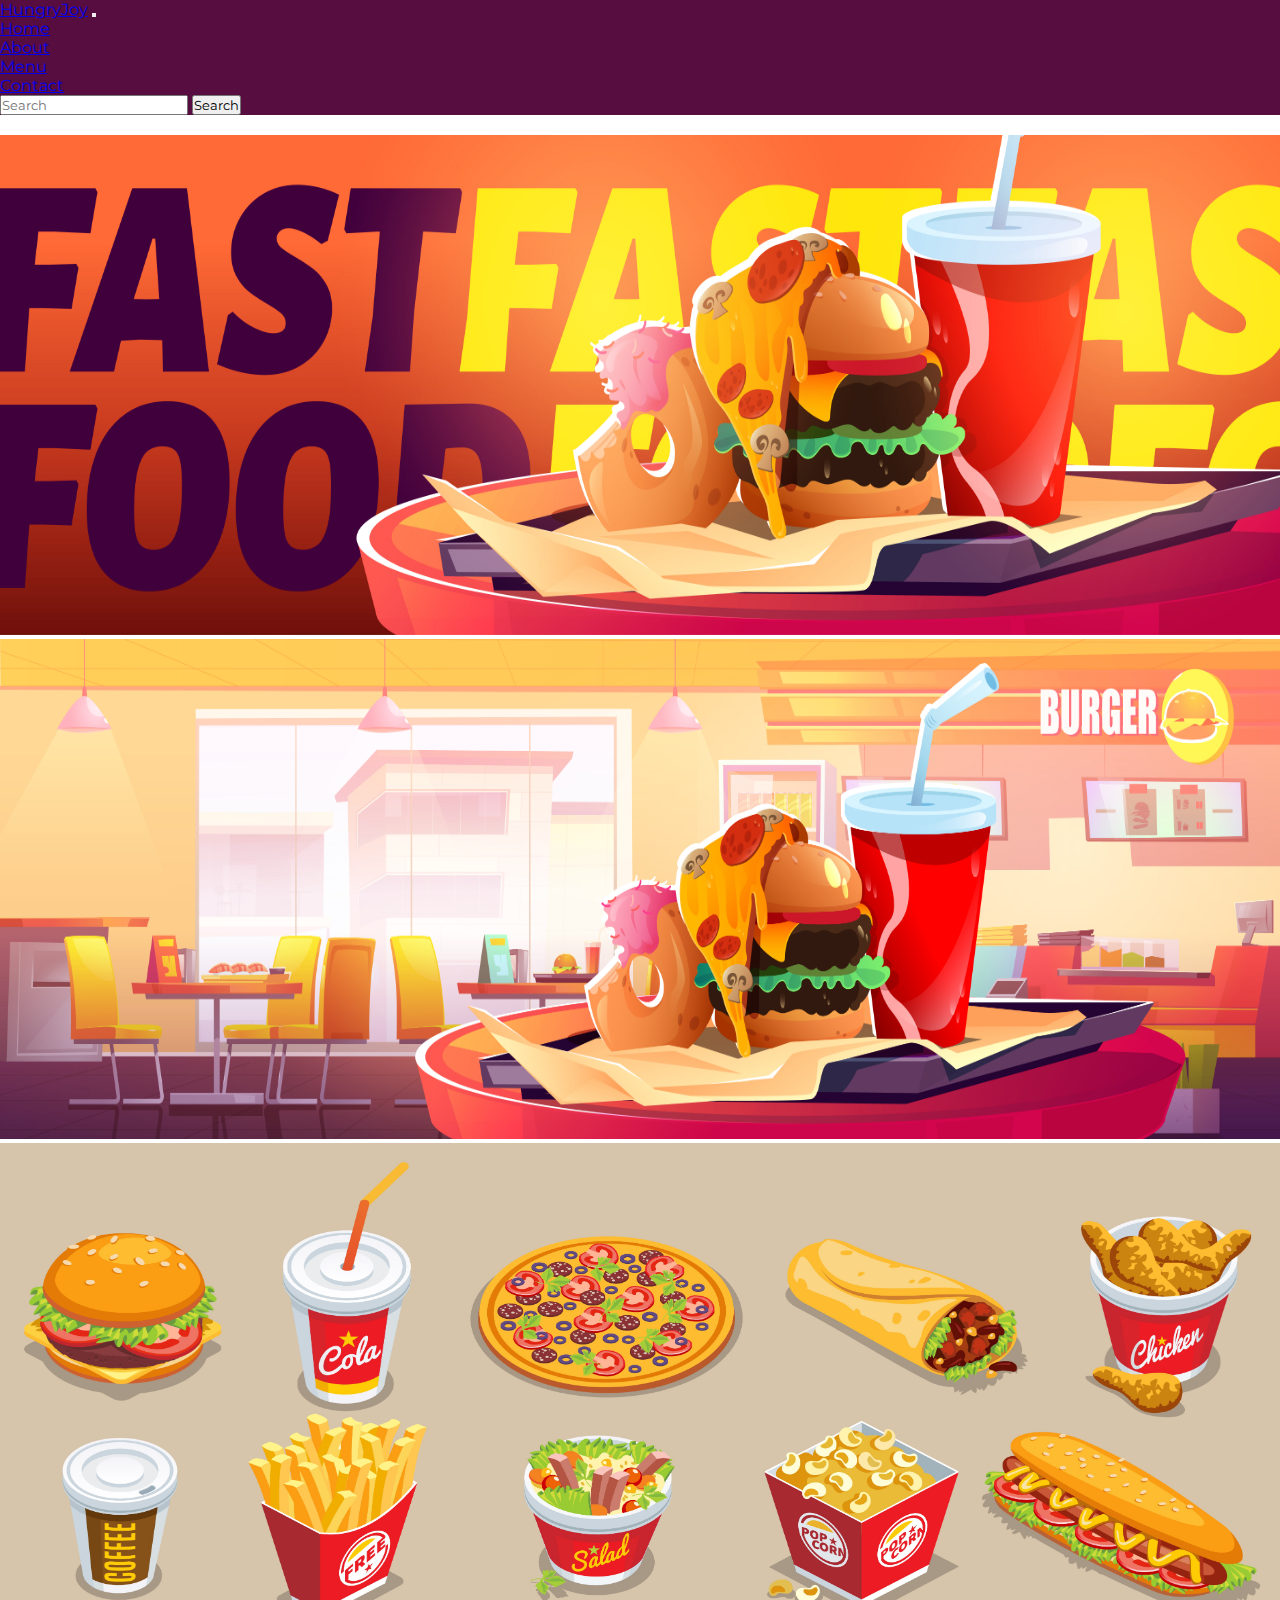
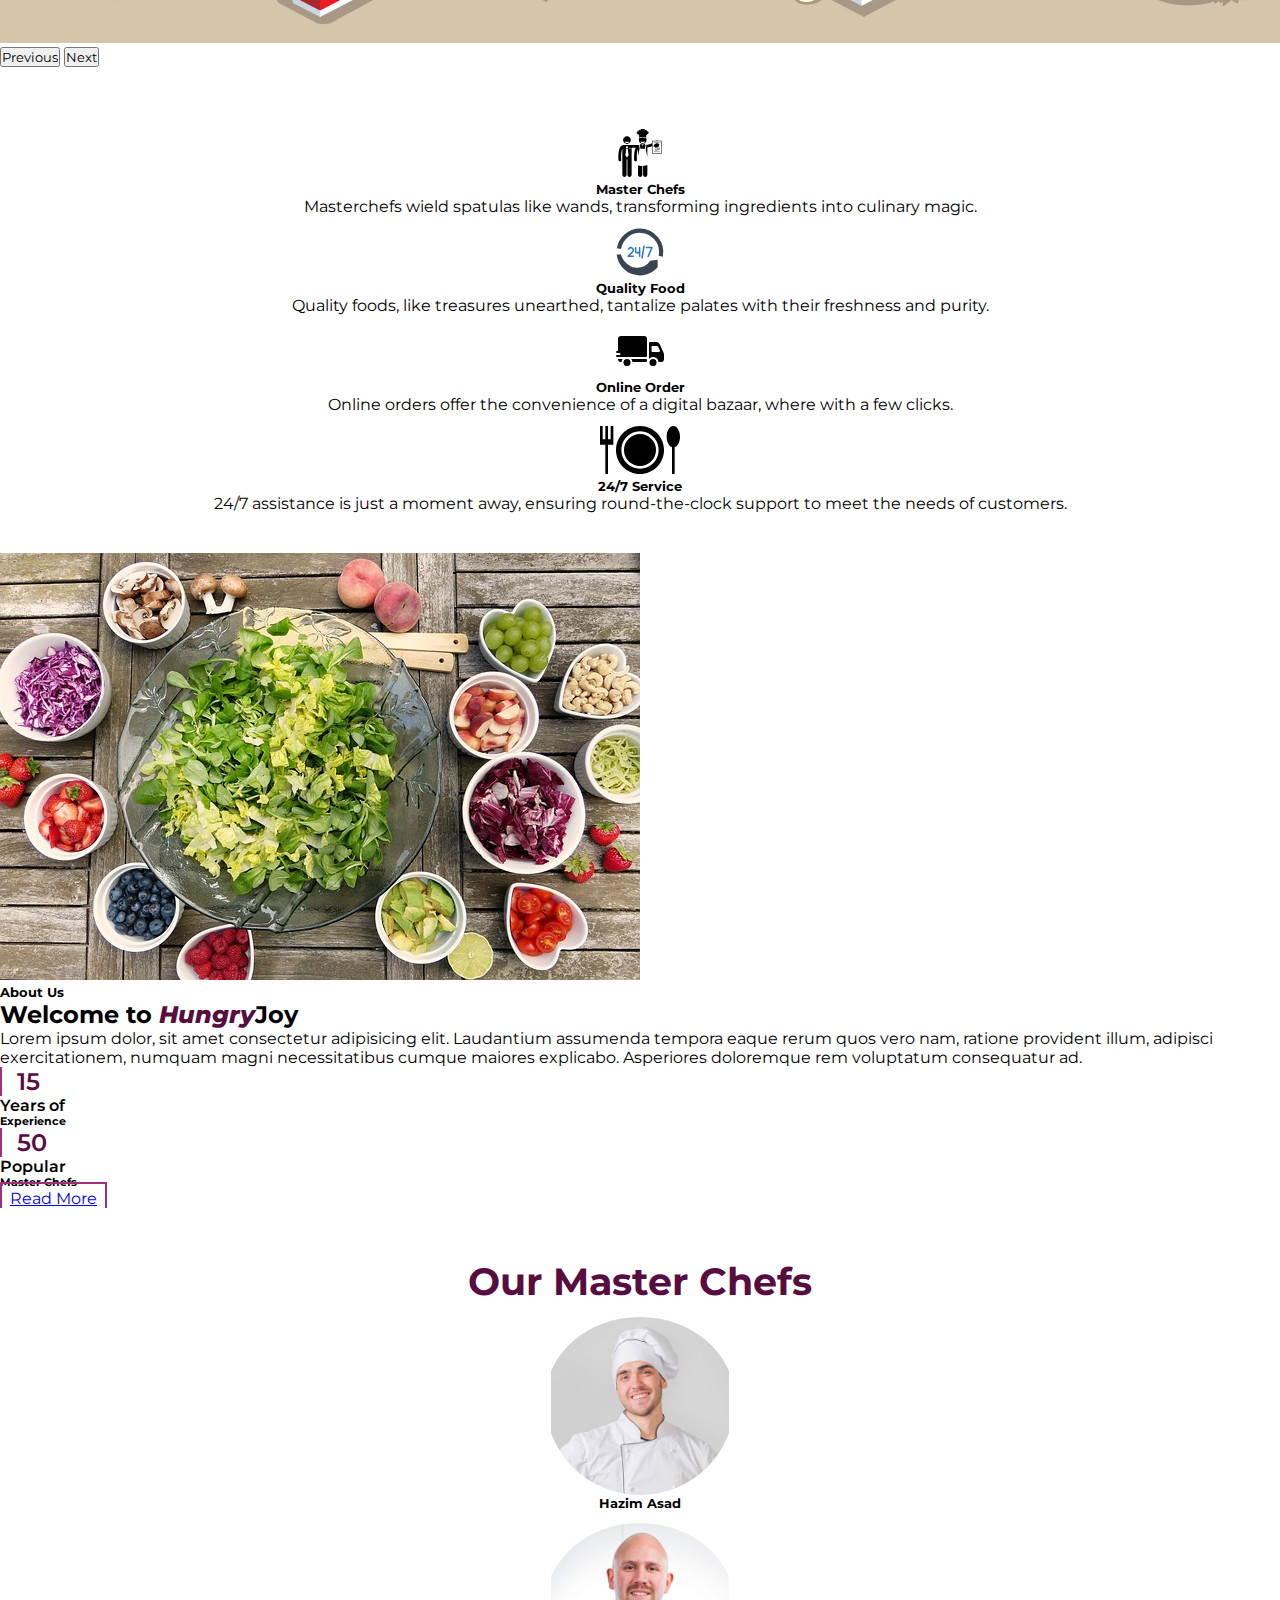
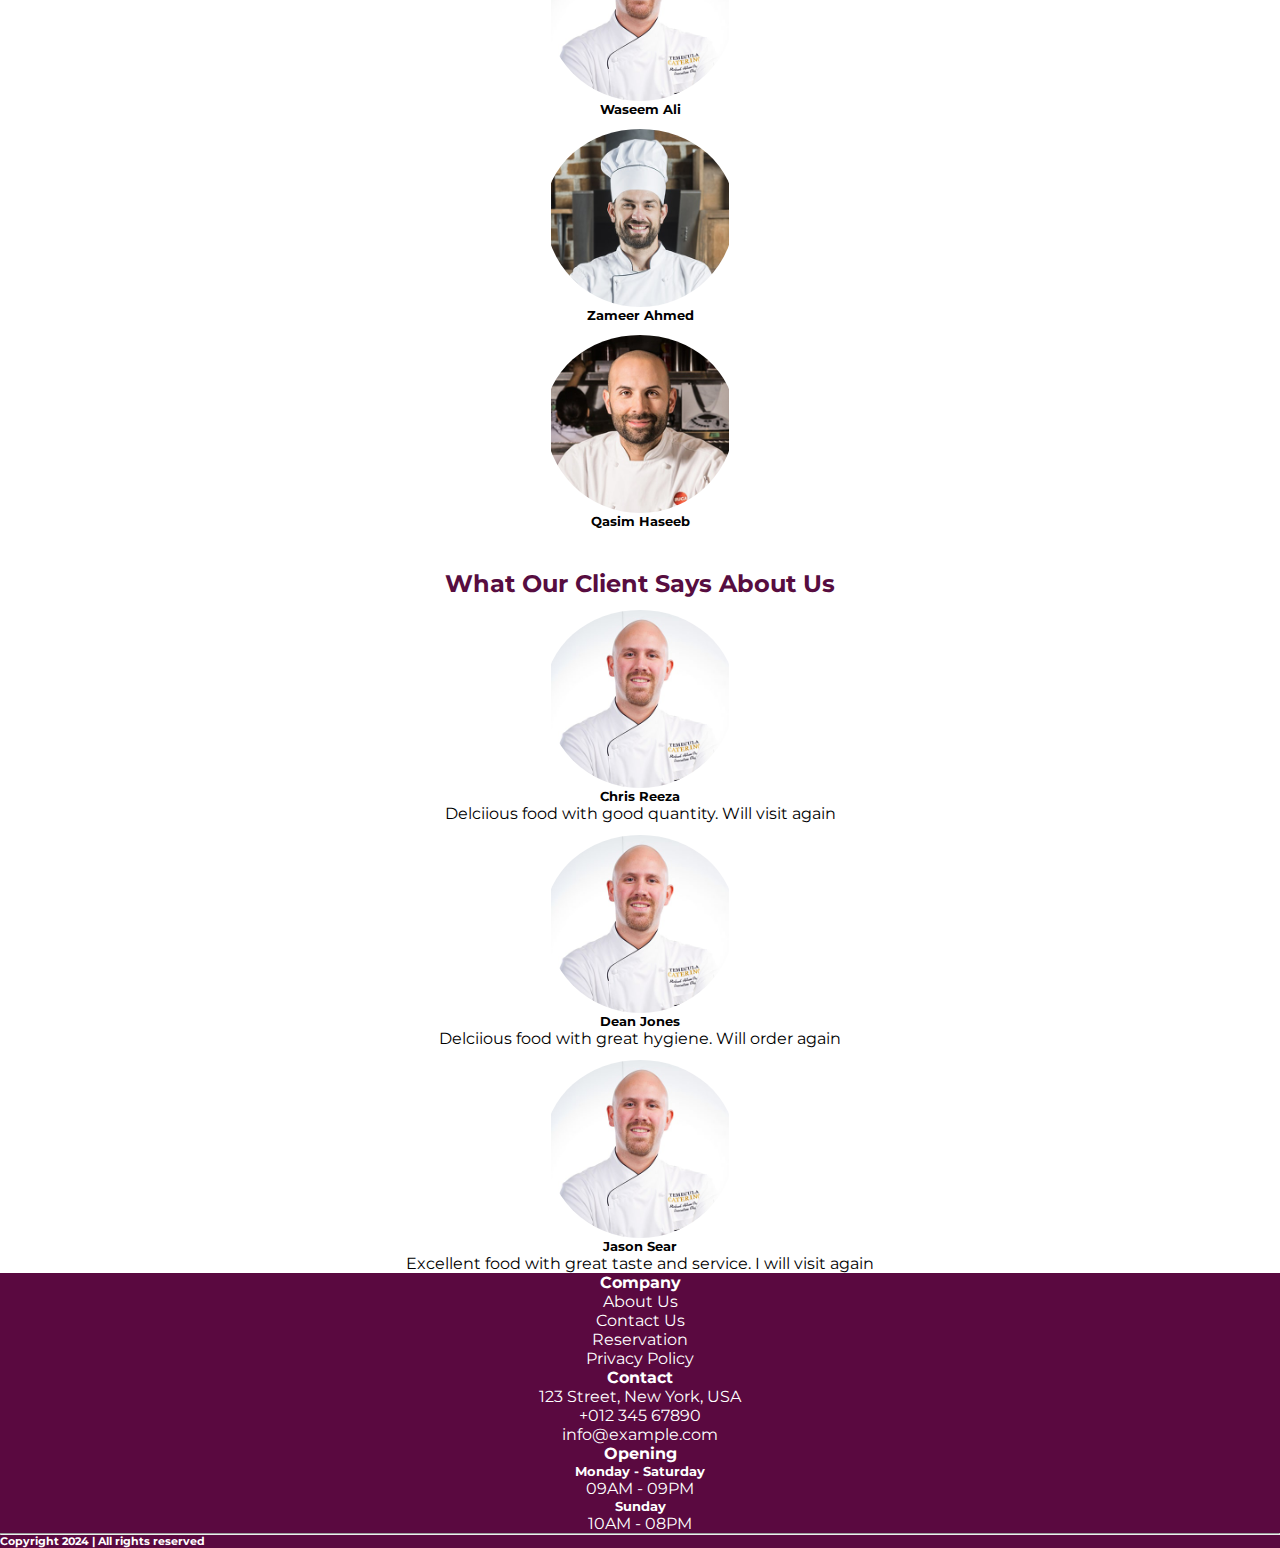
<file: index.html>
<!DOCTYPE html>
<html lang="en">

<head>
  <meta charset="UTF-8" />
  <meta name="viewport" content="width=device-width, initial-scale=1.0" />
  <title>HungryJoy-Heaven for Food Lover</title>
  <link rel="stylesheet" href="style.css">
  <link href="https://cdn.jsdelivr.net/npm/bootstrap@5.1.3/dist/css/bootstrap.min.css" rel="stylesheet"
    integrity="sha384-1BmE4kWBq78iYhFldvKuhfTAU6auU8tT94WrHftjDbrCEXSU1oBoqyl2QvZ6jIW3" crossorigin="anonymous" />
  <script src="https://cdn.jsdelivr.net/npm/@popperjs/core@2.10.2/dist/umd/popper.min.js"
    integrity="sha384-7+zCNj/IqJ95wo16oMtfsKbZ9ccEh31eOz1HGyDuCQ6wgnyJNSYdrPa03rtR1zdB"
    crossorigin="anonymous"></script>
  <script src="https://cdn.jsdelivr.net/npm/bootstrap@5.1.3/dist/js/bootstrap.min.js"
    integrity="sha384-QJHtvGhmr9XOIpI6YVutG+2QOK9T+ZnN4kzFN1RtK3zEFEIsxhlmWl5/YESvpZ13"
    crossorigin="anonymous"></script>
</head>

<body>

  <!-- /* Navbar Start */ -->
  <nav class="navbar navbar-expand-lg nav navbar-dark">
    <div class="container-fluid ">
      <a class="navbar-brand" href="#">HungryJoy</a>
      <button class="navbar-toggler" type="button" data-bs-toggle="collapse" data-bs-target="#navbarSupportedContent"
        aria-controls="navbarSupportedContent" aria-expanded="false" aria-label="Toggle navigation">
        <span class="navbar-toggler-icon"></span>
      </button>
      <div class="collapse navbar-collapse" id="navbarSupportedContent">
        <ul class="navbar-nav me-auto mb-2 mb-lg-0">
          <li class="nav-item">
            <a class="nav-link active" aria-current="page" href="index.html">Home</a>
          </li>
          <li class="nav-item">
            <a class="nav-link" href="about.html">About</a>
          </li>
          <li class="nav-item">
            <a class="nav-link" href="menu.html">Menu</a>
          </li>
          <li class="nav-item">
            <a class="nav-link" href="Contact us.html">Contact</a>
          </li>
          </li>
        </ul>
        <form class="d-flex">
          <input class="form-control " type="search" placeholder="Search" aria-label="Search">
          <button class="btn sub-btn text-light" type="submit">Search</button>
        </form>
      </div>
    </div>
  </nav>

  <!-- /* Navbar end */ -->

  <!-- /* Carousel Start */ -->

  <div id="carouselExampleControls" class="carousel slide" data-bs-ride="carousel">
    <div class="carousel-inner" style="margin-top: 20px;">
      <div class="carousel-item">
        <img src="slider2.jpg" class="d-block img-slider-main" alt="...">
      </div>
      <div class="carousel-item active">
        <img src="slider1.jpg" class="d-block img-slider-main" alt="...">
      </div>
      <div class="carousel-item">
        <img src="slider3.jpg" class="d-block img-slider-main" alt="...">
      </div>
    </div>
    <button class="carousel-control-prev" type="button" data-bs-target="#carouselExampleControls" data-bs-slide="prev">
      <span class="carousel-control-prev-icon" aria-hidden="true"></span>
      <span class="visually-hidden">Previous</span>
    </button>
    <button class="carousel-control-next" type="button" data-bs-target="#carouselExampleControls" data-bs-slide="next">
      <span class="carousel-control-next-icon" aria-hidden="true"></span>
      <span class="visually-hidden">Next</span>
    </button>
  </div>

  <!-- /* Carousel end */ -->

  <!-- /* Cards Start */ -->

  <div class="row-card">
    <div class="row row-cols-1 row-cols-md-2 row-cols-lg-4 g-4 row-card-padding">
      <div class="col">
        <div class="card card-main h-100">
          <img src="card-icon-1.svg" class="card-img-left card-img" alt="...">
          <div class="card-body">
            <h5 class="card-title">Master Chefs</h5>
            <p class="card-text">Masterchefs wield spatulas like wands, transforming ingredients into culinary magic.
            </p>
          </div>
        </div>
      </div>
      <div class="col">
        <div class="card card-main h-100">
          <img src="card-icon-2.svg" class="card-img-left card-img" alt="...">
          <div class="card-body">
            <h5 class="card-title">Quality Food</h5>
            <p class="card-text">Quality foods, like treasures unearthed, tantalize palates with their freshness and
              purity.</p>
          </div>
        </div>
      </div>
      <div class="col">
        <div class="card card-main h-100">
          <img src="card-icon-3.svg" class="card-img-top card-img" alt="...">
          <div class="card-body">
            <h5 class="card-title">Online Order</h5>
            <p class="card-text">Online orders offer the convenience of a digital bazaar, where with a few clicks.</p>
          </div>
        </div>
      </div>
      <div class="col">
        <div class="card card-main h-100">
          <img src="card-icon-4.svg" class="card-img-top card-img" alt="...">
          <div class="card-body">
            <h5 class="card-title">24/7 Service</h5>
            <p class="card-text">24/7 assistance is just a moment away, ensuring round-the-clock support to meet the
              needs of customers.</p>
          </div>
        </div>
      </div>
    </div>
  </div>
  <!-- /* Cards end */ -->

  <!-- /* About section start */ -->
  <div class="container-xxl py-1">
    <div class="container">
      <div class="row g-5">
        <div class="col-lg-6">
          <div class="row g-3">
            <div class="col">
              <img class="img-fluid" src="salad-2756467_640.jpg" style="visibility: visible; ">
            </div>
          </div>
        </div>
        <div class="col-lg-6 about">
          <h5 class="text-center fw-600 mt-1">About Us</h5>
          <h2 class="text-center fw-800 mb-3">Welcome to <span> Hungry</span>Joy</h2>
          <p class="text-center">Lorem ipsum dolor, sit amet consectetur adipisicing elit. Laudantium assumenda tempora
            eaque rerum quos vero nam, ratione provident illum, adipisci exercitationem, numquam magni necessitatibus
            cumque maiores explicabo. Asperiores doloremque rem voluptatum consequatur ad.</p>
          <!-- 2nd column for experience and chefs -->
          <div class="row g-4 mb-4">
            <div class="col-sm-6 sec">
              <div class="d-flex align-items-center border-5">
                <h2 class="flex-shrink-0 display-5 mb-0 col2" data-toggle="counter-up">15</h2>
                <div class="ps-4">
                  <p class="mb-0" style="font-weight: 600;">Years of</p>
                  <h6 class="text-uppercase mb-0">Experience</h6>
                </div>
              </div>
            </div>
            <div class="col-sm-6 sec">
              <div class="d-flex align-items-center border-5">
                <h2 class="flex-shrink-0 display-5 mb-0 col2" data-toggle="counter-up">50</h2>
                <div class="ps-4">
                  <p class="mb-0" style="font-weight: 600;">Popular</p>
                  <h6 class="text-uppercase mb-0">Master Chefs</h6>
                </div>
              </div>
            </div>
          </div>
          <!-- 2nd column for experience and chefs -->
          <a id="btn" class="btn" href="#">Read More</a>
        </div>
      </div>
    </div>
  </div>
  <!-- /* About section end */ -->

  <!-- /*Chefs Cards Start */ -->

  <div class="chef-row-card">
    <h2 class="color-heading fw-700">Our Master Chefs</h2>
    <div class="row row-cols-1 row-cols-md-2 row-cols-lg-4 g-4 row-card-padding">
      <div class="col">
        <div class="card chef-card-main">
          <img src="chef-1.jpg" class="card-img-left chef-card-img" alt="...">
          <div class="card-body">
            <h5 class="card-title">Hazim Asad</h5>
          </div>
        </div>
      </div>
      <div class="col">
        <div class="card chef-card-main">
          <img src="chef-2.jpg" class="card-img-left chef-card-img" alt="...">
          <div class="card-body">
            <h5 class="card-title">Waseem Ali</h5>
          </div>
        </div>
      </div>
      <div class="col">
        <div class="card chef-card-main">
          <img src="chef-3.jpg" class="card-img-top chef-card-img" alt="...">
          <div class="card-body">
            <h5 class="card-title">Zameer Ahmed</h5>
          </div>
        </div>
      </div>
      <div class="col">
        <div class="card chef-card-main">
          <img src="chef-4.jpg" class="card-img-top chef-card-img" alt="...">
          <div class="card-body">
            <h5 class="card-title">Qasim Haseeb</h5>
          </div>
        </div>
      </div>
    </div>
  </div>
  <!-- /*Chefs Cards end */ -->

  <!-- Testiomonials Start -->
  <div class="row m-auto testiomonials">
    <h2 class="center color-heading fw-800">What Our Client Says About Us</h2>
    <div class="col-sm-4 center">
      <div class="card">
        <div class="card-body">
          <img src="chef-2.jpg" class="card-img-left chef-card-img" alt="...">
          <h5 class="card-title pt-2">Chris Reeza</h5>
          <p class="card-text">Delciious food with good quantity. Will visit again</p>
        </div>
      </div>
    </div>
    <div class="col-sm-4 center">
      <div class="card">
        <div class="card-body">
          <img src="chef-2.jpg" class="card-img-left chef-card-img" alt="...">
          <h5 class="card-title pt-2">Dean Jones</h5>
          <p class="card-text">Delciious food with great hygiene. Will order again</p>
        </div>
      </div>
    </div>
    <div class="col-sm-4 center">
      <div class="card">
        <div class="card-body">
          <img src="chef-2.jpg" class="card-img-left chef-card-img" alt="...">
          <h5 class="card-title pt-2">Jason Sear</h5>
          <p class="card-text">Excellent food with great taste and service. I will visit again</p>
        </div>
      </div>
    </div>
  </div>
  <!-- Testiomonials end -->

  <!-- /* Footer Start */ -->
  <div class="container-fluid color text-center m-auto footer pt-1 mt-3">
    <div class="container py-5 ">
      <div class="row g-4 ">
        <div class="col-lg-4 col-md-6 center">
          <h4 class="section-title ff-secondary text-center fw-normal mb-4">Company</h4>
          <div class="quick-links">
            <a class="btns" href="#">About Us</a>
            <a class="btns" href="#">Contact Us</a>
            <a class="btns" href="#">Reservation</a>
            <a class="btns" href="#">Privacy Policy</a>
          </div>
        </div>
        <div class="col-lg-4 col-md-6 center">
          <h4 class="section-title ff-secondary text-center fw-normal mb-4">Contact</h4>
          <p class="mb-2"><i class="fa fa-map-marker-alt me-3"></i>123 Street, New York, USA</p>
          <p class="mb-2"><i class="fa fa-phone-alt me-3"></i>+012 345 67890</p>
          <p class="mb-2"><i class="fa fa-envelope me-3"></i>info@example.com</p>
        </div>
        <div class="col-lg-3 col-md-6 center">
          <h4 class="section-title ff-secondary text-center fw-normal">Opening</h4>
          <h5 class="text-light fw-normal">Monday - Saturday</h5>
          <p>09AM - 09PM</p>
          <h5 class="text-light fw-normal">Sunday</h5>
          <p>10AM - 08PM</p>
        </div>
      </div>
    </div>
    <hr>
    <h6 class="text-center fw-600 pb-2 pt-2">Copyright 2024 | All rights reserved</h6>
  </div>
  <!-- /* Footer end */ -->


</body>

</html>
</file>
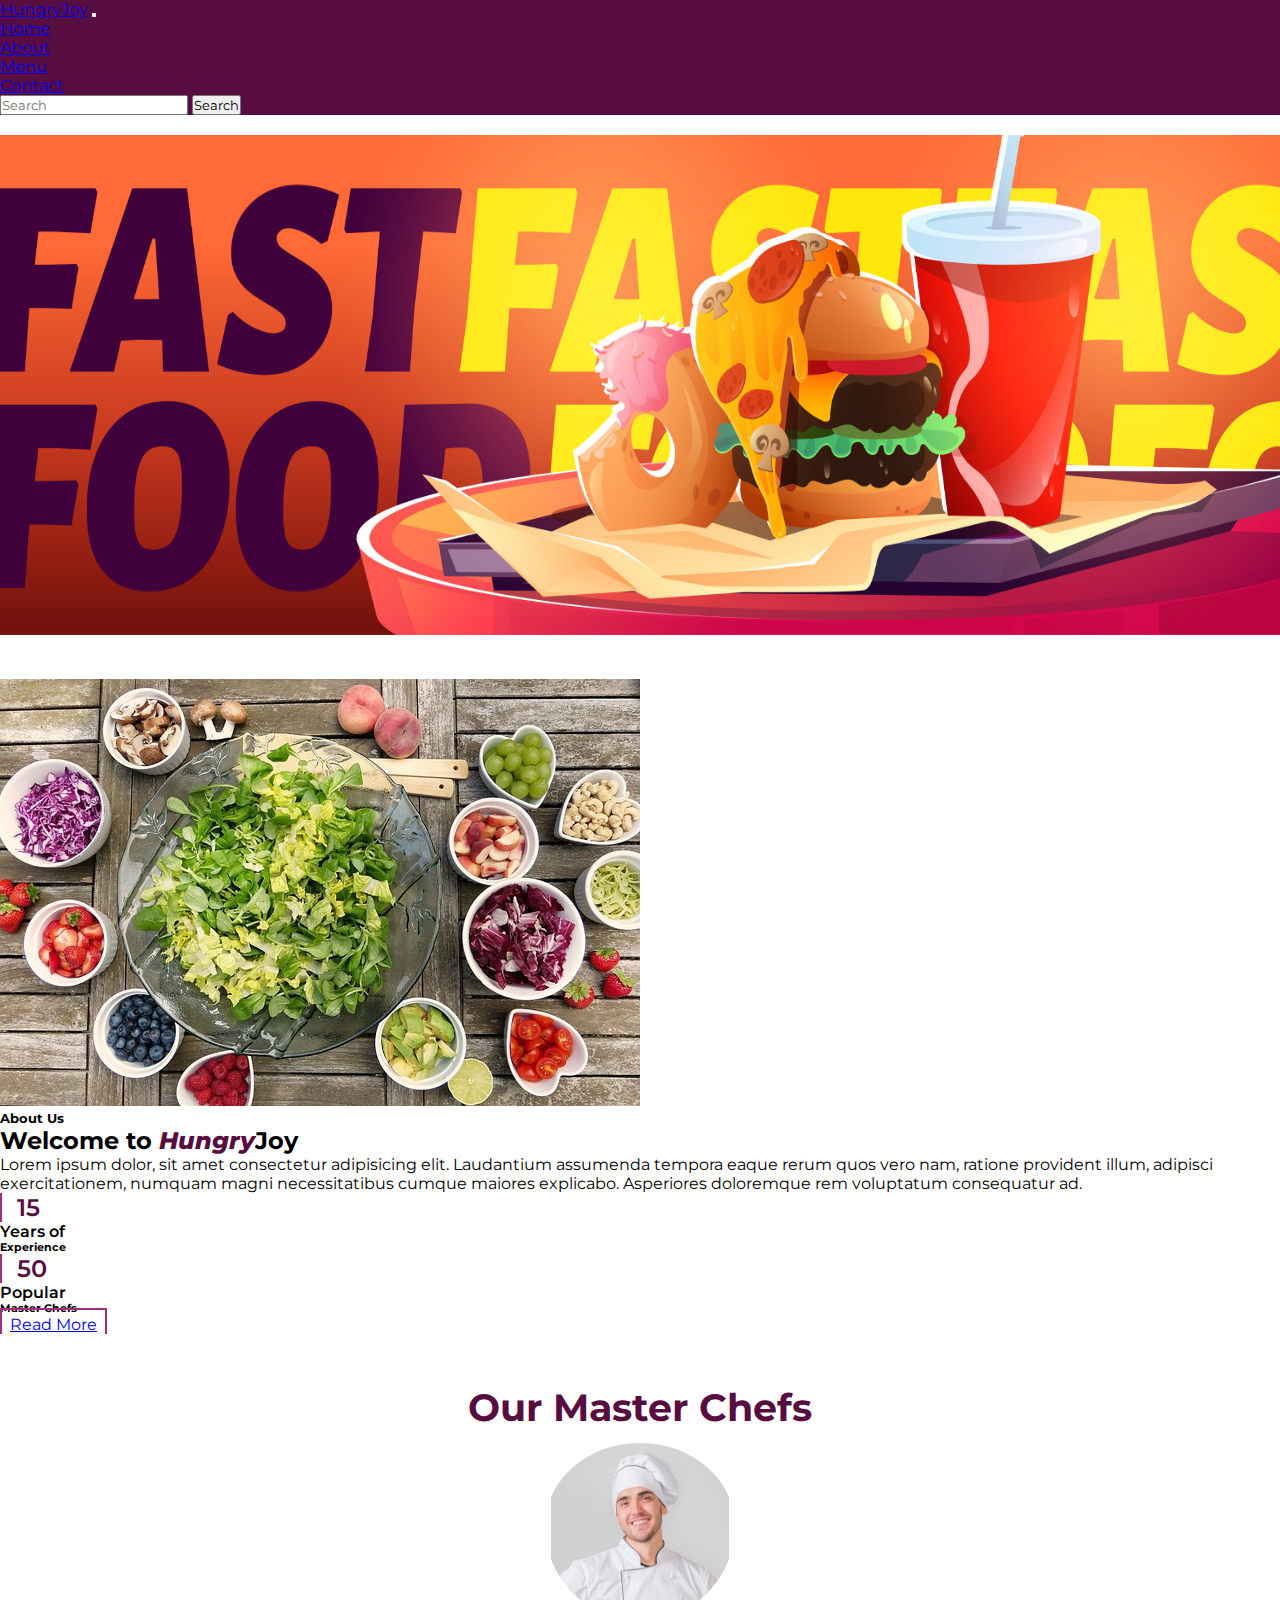
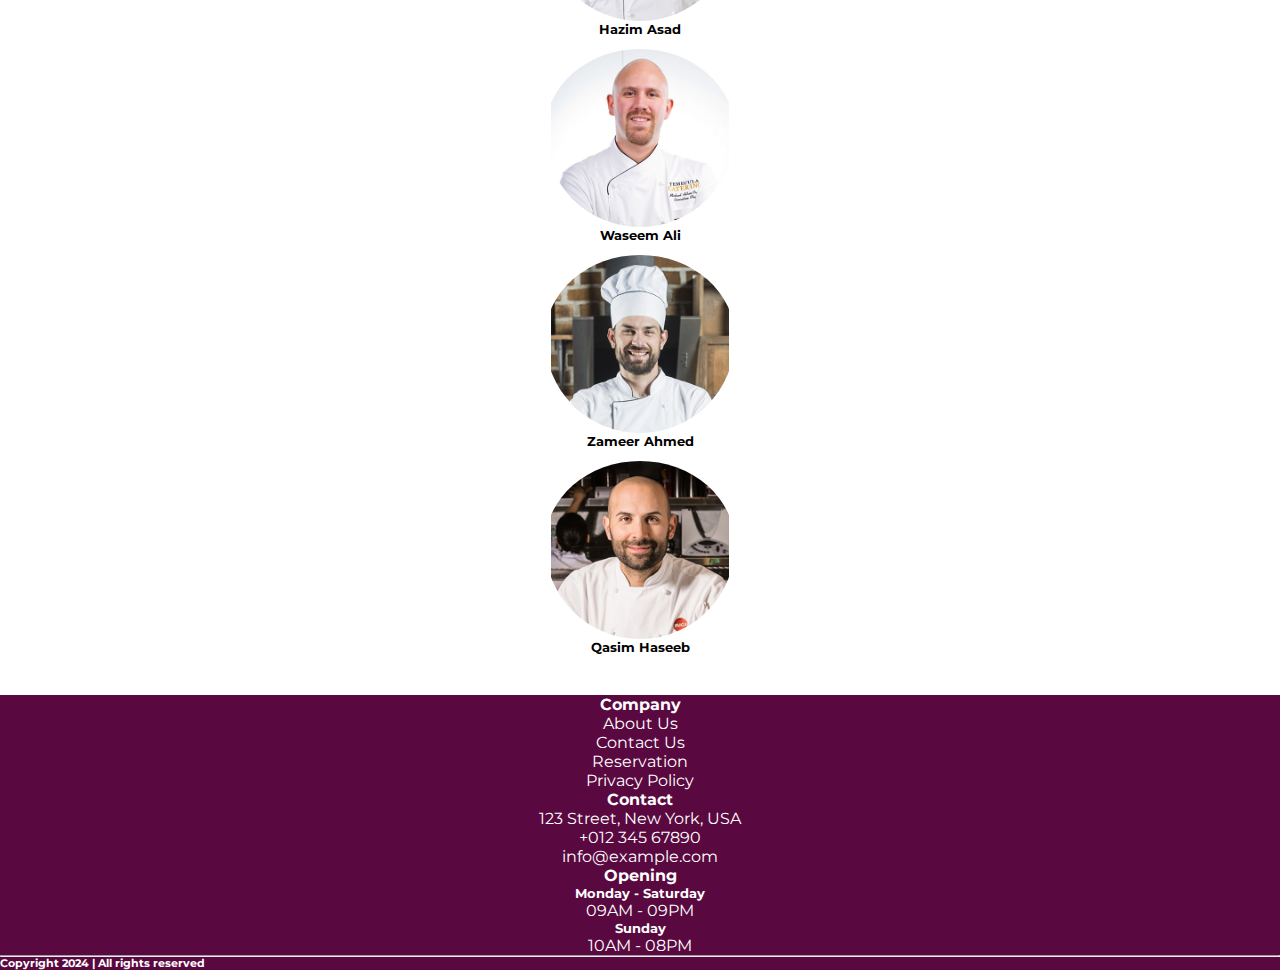
<file: about.html>
<!DOCTYPE html>
<html lang="en">

<head>
  <meta charset="UTF-8" />
  <meta name="viewport" content="width=device-width, initial-scale=1.0" />
  <title>HungryJoy-Heaven for Food Lover</title>
  <link rel="stylesheet" href="style.css">
  <link href="https://cdn.jsdelivr.net/npm/bootstrap@5.1.3/dist/css/bootstrap.min.css" rel="stylesheet"
    integrity="sha384-1BmE4kWBq78iYhFldvKuhfTAU6auU8tT94WrHftjDbrCEXSU1oBoqyl2QvZ6jIW3" crossorigin="anonymous" />
  <script src="https://cdn.jsdelivr.net/npm/@popperjs/core@2.10.2/dist/umd/popper.min.js"
    integrity="sha384-7+zCNj/IqJ95wo16oMtfsKbZ9ccEh31eOz1HGyDuCQ6wgnyJNSYdrPa03rtR1zdB"
    crossorigin="anonymous"></script>
  <script src="https://cdn.jsdelivr.net/npm/bootstrap@5.1.3/dist/js/bootstrap.min.js"
    integrity="sha384-QJHtvGhmr9XOIpI6YVutG+2QOK9T+ZnN4kzFN1RtK3zEFEIsxhlmWl5/YESvpZ13"
    crossorigin="anonymous"></script>
</head>

<body>



  <!-- /* Navbar Start */ -->
  <nav class="navbar navbar-expand-lg nav navbar-dark">
    <div class="container-fluid ">
      <a class="navbar-brand" href="#">HungryJoy</a>
      <button class="navbar-toggler" type="button" data-bs-toggle="collapse" data-bs-target="#navbarSupportedContent"
        aria-controls="navbarSupportedContent" aria-expanded="false" aria-label="Toggle navigation">
        <span class="navbar-toggler-icon"></span>
      </button>
      <div class="collapse navbar-collapse" id="navbarSupportedContent">
        <ul class="navbar-nav me-auto mb-2 mb-lg-0">
          <li class="nav-item">
            <a class="nav-link" aria-current="page" href="index.html">Home</a>
          </li>
          <li class="nav-item">
            <a class="nav-link active" href="about.html">About</a>
          </li>
          <li class="nav-item">
            <a class="nav-link" href="menu.html">Menu</a>
          </li>
          <li class="nav-item">
            <a class="nav-link " href="Contact us.html">Contact</a>
          </li>
          </li>
        </ul>
        <form class="d-flex">
          <input class="form-control " type="search" placeholder="Search" aria-label="Search">
          <button class="btn sub-btn text-light" type="submit">Search</button>
        </form>
      </div>
    </div>
  </nav>

  <!-- /* Navbar end */ -->

  <!-- /* Carousel Start */ -->

  <div id="carouselExampleControls" class="carousel slide" data-bs-ride="carousel">
    <div class="carousel-inner" style="margin-top: 20px;">
      <div class="carousel-item active">
        <img src="slider2.jpg" class="d-block img-slider-main" alt="...">
      </div>
    </div>
  </div>

  <!-- /* Carousel end */ -->

  <!-- /* About section start */ -->
  <div class="container-xxl py-1 mt-chef">
    <div class="container">
      <div class="row g-5">
        <div class="col-lg-6">
          <div class="row g-3">
            <div class="col">
              <img class="img-fluid" src="salad-2756467_640.jpg" style="visibility: visible; ">
            </div>
          </div>
        </div>
        <div class="col-lg-6 about">
          <h5 class="text-center fw-600 mt-1">About Us</h5>
          <h2 class="text-center fw-800 mb-3">Welcome to <span> Hungry</span>Joy</h2>
          <p class="text-center">Lorem ipsum dolor, sit amet consectetur adipisicing elit. Laudantium assumenda tempora
            eaque rerum quos vero nam, ratione provident illum, adipisci exercitationem, numquam magni necessitatibus
            cumque maiores explicabo. Asperiores doloremque rem voluptatum consequatur ad.</p>
          <!-- 2nd column for experience and chefs -->
          <div class="row g-4 mb-4">
            <div class="col-sm-6 sec">
              <div class="d-flex align-items-center border-5">
                <h2 class="flex-shrink-0 display-5 mb-0 col2" data-toggle="counter-up">15</h2>
                <div class="ps-4">
                  <p class="mb-0" style="font-weight: 600;">Years of</p>
                  <h6 class="text-uppercase mb-0">Experience</h6>
                </div>
              </div>
            </div>
            <div class="col-sm-6 sec">
              <div class="d-flex align-items-center border-5">
                <h2 class="flex-shrink-0 display-5 mb-0 col2" data-toggle="counter-up">50</h2>
                <div class="ps-4">
                  <p class="mb-0" style="font-weight: 600;">Popular</p>
                  <h6 class="text-uppercase mb-0">Master Chefs</h6>
                </div>
              </div>
            </div>
          </div>
          <!-- 2nd column for experience and chefs -->
          <a id="btn" class="btn" href="#">Read More</a>
        </div>
      </div>
    </div>
  </div>
  <!-- /* About section end */ -->

  <!-- /*Chefs Cards Start */ -->

  <div class="chef-row-card">
    <h2 class="color-heading fw-700">Our Master Chefs</h2>
    <div class="row row-cols-1 row-cols-md-2 row-cols-lg-4 g-4 row-card-padding">
      <div class="col">
        <div class="card chef-card-main">
          <img src="chef-1.jpg" class="card-img-left chef-card-img" alt="...">
          <div class="card-body">
            <h5 class="card-title">Hazim Asad</h5>
          </div>
        </div>
      </div>
      <div class="col">
        <div class="card chef-card-main">
          <img src="chef-2.jpg" class="card-img-left chef-card-img" alt="...">
          <div class="card-body">
            <h5 class="card-title">Waseem Ali</h5>
          </div>
        </div>
      </div>
      <div class="col">
        <div class="card chef-card-main">
          <img src="chef-3.jpg" class="card-img-top chef-card-img" alt="...">
          <div class="card-body">
            <h5 class="card-title">Zameer Ahmed</h5>
          </div>
        </div>
      </div>
      <div class="col">
        <div class="card chef-card-main">
          <img src="chef-4.jpg" class="card-img-top chef-card-img" alt="...">
          <div class="card-body">
            <h5 class="card-title">Qasim Haseeb</h5>
          </div>
        </div>
      </div>
    </div>
  </div>
  <!-- /*Chefs Cards end */ -->

  <!-- /* Footer Start */ -->
  <div class="container-fluid color text-center m-auto footer pt-1 mt-3">
    <div class="container py-5 ">
      <div class="row g-4 ">
        <div class="col-lg-4 col-md-6 center">
          <h4 class="section-title ff-secondary text-center fw-normal mb-4">Company</h4>
          <div class="quick-links">
            <a class="btns" href="#">About Us</a>
            <a class="btns" href="#">Contact Us</a>
            <a class="btns" href="#">Reservation</a>
            <a class="btns" href="#">Privacy Policy</a>
          </div>
        </div>
        <div class="col-lg-4 col-md-6 center">
          <h4 class="section-title ff-secondary text-center fw-normal mb-4">Contact</h4>
          <p class="mb-2"><i class="fa fa-map-marker-alt me-3"></i>123 Street, New York, USA</p>
          <p class="mb-2"><i class="fa fa-phone-alt me-3"></i>+012 345 67890</p>
          <p class="mb-2"><i class="fa fa-envelope me-3"></i>info@example.com</p>
        </div>
        <div class="col-lg-3 col-md-6 center">
          <h4 class="section-title ff-secondary text-center fw-normal">Opening</h4>
          <h5 class="text-light fw-normal">Monday - Saturday</h5>
          <p>09AM - 09PM</p>
          <h5 class="text-light fw-normal">Sunday</h5>
          <p>10AM - 08PM</p>
        </div>
      </div>
    </div>
    <hr>
    <h6 class="text-center fw-600 pb-2 pt-2">Copyright 2024 | All rights reserved</h6>
  </div>
  <!-- /* Footer end */ -->


</body>

</html>
</file>
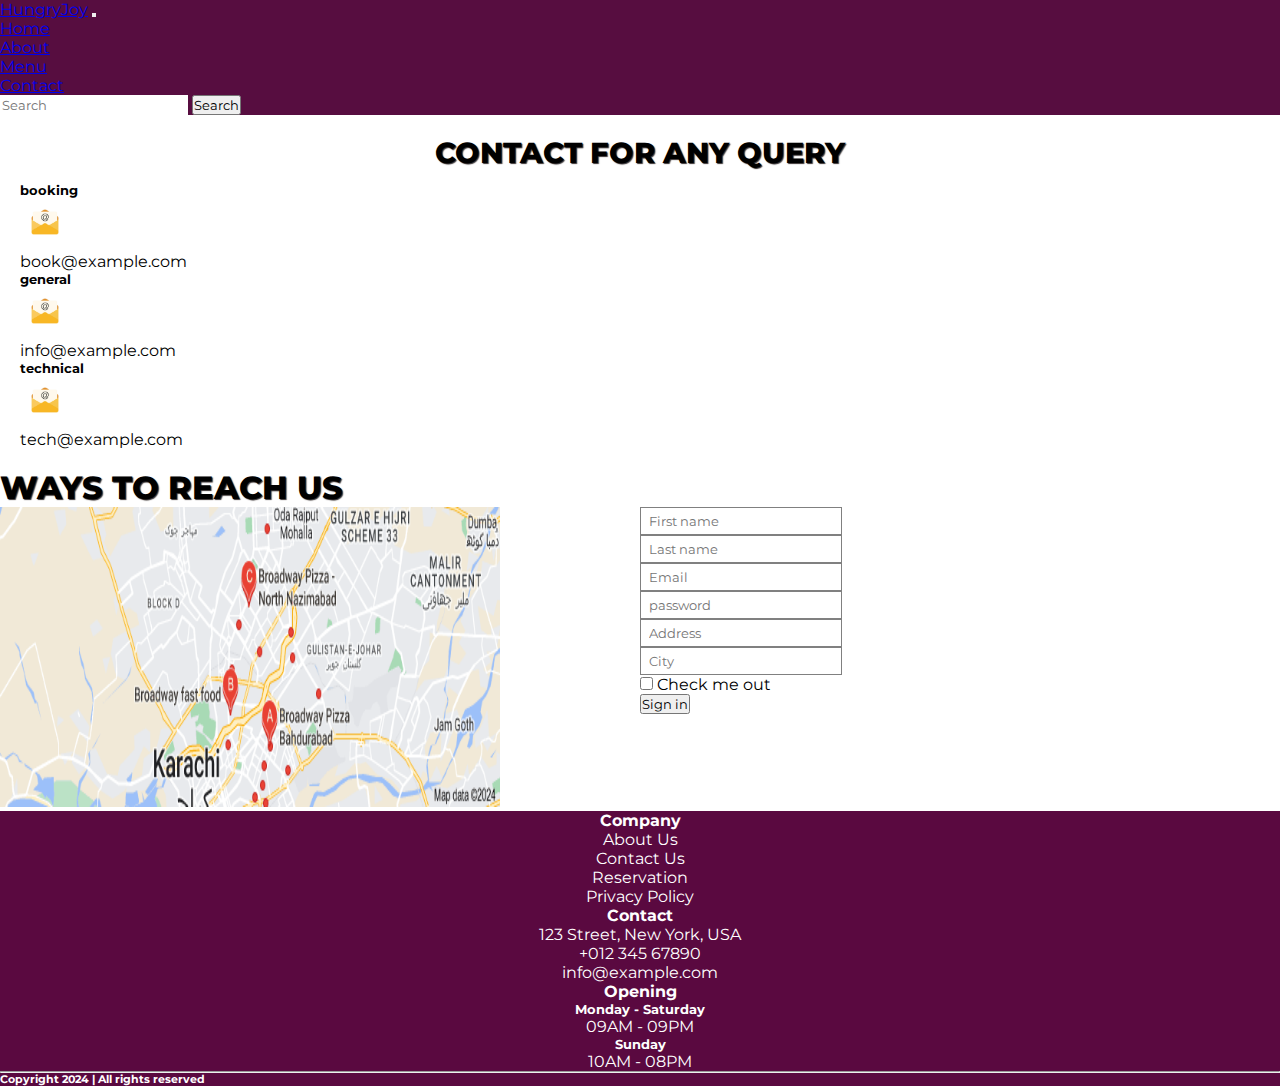
<file: Contact us.html>
<!DOCTYPE html>
<html lang="en">

<head>
  <meta charset="UTF-8">
  <meta name="viewport" content="width=device-width, initial-scale=1.0">
  <title>Contact Us</title>
  <link href="https://cdn.jsdelivr.net/npm/bootstrap@5.0.2/dist/css/bootstrap.min.css" rel="stylesheet"
    integrity="sha384-EVSTQN3/azprG1Anm3QDgpJLIm9Nao0Yz1ztcQTwFspd3yD65VohhpuuCOmLASjC" crossorigin="anonymous">
  <script src="https://cdn.jsdelivr.net/npm/bootstrap@5.0.2/dist/js/bootstrap.bundle.min.js"
    integrity="sha384-MrcW6ZMFYlzcLA8Nl+NtUVF0sA7MsXsP1UyJoMp4YLEuNSfAP+JcXn/tWtIaxVXM"
    crossorigin="anonymous"></script>
  <script src="https://cdn.jsdelivr.net/npm/@popperjs/core@2.9.2/dist/umd/popper.min.js"
    integrity="sha384-IQsoLXl5PILFhosVNubq5LC7Qb9DXgDA9i+tQ8Zj3iwWAwPtgFTxbJ8NT4GN1R8p"
    crossorigin="anonymous"></script>
  <link href="contact us.css" rel="stylesheet">
</head>

<body>
  <!-- /* Navbar Start */ -->
  <nav class="navbar navbar-expand-lg nav navbar-dark">
    <div class="container-fluid ">
      <a class="navbar-brand" href="#">HungryJoy</a>
      <button class="navbar-toggler" type="button" data-bs-toggle="collapse" data-bs-target="#navbarSupportedContent"
        aria-controls="navbarSupportedContent" aria-expanded="false" aria-label="Toggle navigation">
        <span class="navbar-toggler-icon"></span>
      </button>
      <div class="collapse navbar-collapse" id="navbarSupportedContent">
        <ul class="navbar-nav me-auto mb-2 mb-lg-0">
          <li class="nav-item">
            <a class="nav-link" aria-current="page" href="index.html">Home</a>
          </li>
          <li class="nav-item">
            <a class="nav-link" href="index.html">About</a>
          </li>
          <li class="nav-item">
            <a class="nav-link" href="menu.html">Menu</a>
          </li>
          <li class="nav-item">
            <a class="nav-link active" href="Contact us.html">Contact</a>
          </li>
          </li>
        </ul>
        <form class="d-flex">
          <input class="form-control " type="search" placeholder="Search" aria-label="Search">
          <button class="btn sub-btn text-light" type="submit">Search</button>
        </form>
      </div>
    </div>
  </nav>

  <!-- /* Navbar end */ -->
<!-- /* Carousel Start */ -->
<!-- 
<div id="carouselExampleControls" class="carousel slide" data-bs-ride="carousel">
  <div class="carousel-inner" style="margin-top: 20px;">
    <div class="carousel-item active">
      <img src="contact.jpg" class="d-block img-slider-main" alt="...">
    </div>
  </div>
</div> -->

<!-- /* Carousel end */ -->

  <!-- main section start -->
  <div class="container" style="margin-top: 20px;">
    <div id="header">
      <h3>Contact for any query</h3>
    </div>
    <div id="main" class="card-group">
      <div class="card">
        <h5 class="card-title">booking</h5>
        <img src="istockphoto-872947326-612x612.jpg" class="card-img-top" alt="...">
        <div class="card-body">
          <p class="card-text">book@example.com</p>
        </div>
      </div>
      <div class="card">
        <h5 class="card-title">general</h5>
        <img src="istockphoto-872947326-612x612.jpg" class="card-img-top" alt="...">
        <div class="card-body">
          <p class="card-text">info@example.com</p>
        </div>
      </div>
      <div class="card">
        <h5 class="card-title">technical</h5>
        <img src="istockphoto-872947326-612x612.jpg" class="card-img-top" alt="...">
        <div class="card-body">
          <p class="card-text">tech@example.com</p>
        </div>
      </div>
    </div><br>
<div class="contact">
    <h2 class="text-center">Ways to Reach Us</h2>
    <div class="box mt-4">
      <div class="left">
        <img src="download.png">
      </div>
      <div class="form-control mt-4 right">
        <div class="row g-3">
          <div class="col-md-6">
            <input type="text" class="inp form-control" placeholder="First name" aria-label="First name">
          </div>
          <div class="col-md-6 mb-3">
            <input type="text" class="inp form-control" placeholder="Last name" aria-label="Last name">
          </div>
        </div>
        <form class="row g-3">
          <div class="col-md-6 col-lg-6">
            <input type="email" class="inp form-control" placeholder="Email" id="inputEmail4">
          </div>
          <div class="col-md-6">
            <input type="password" class="inp form-control" placeholder="password" id="inputPassword4">
          </div>
          <div class="col-md-6">
            <input type="text" class="inp form-control" id="inputAddress" placeholder="Address">
          </div>
          <div class="col-md-6">
            <input type="text" class="inp form-control" placeholder="City" id="inputCity">
          </div>
          <div class="col-12">
            <div class="form-check">
              <input class="form-check-input" type="checkbox" id="gridCheck">
              <label class="form-check-label" for="gridCheck">
                Check me out
              </label>
            </div>
          </div>
          <div class="col-12">
            <button type="submit" class="btn btn-primary">Sign in</button>
          </div>
        </form>
      </div>
    </div>
  </div>
  </div>
  <!-- main section end -->

  <!-- /* Footer Start */ -->
  <div class="container-fluid color text-center m-auto footer pt-1 mt-3">
    <div class="container py-5 ">
      <div class="row g-4 ">
        <div class="col-lg-4 col-md-6 center">
          <h4 class="section-title ff-secondary text-center fw-normal mb-4">Company</h4>
          <div class="quick-links">
            <a class="btns" href="#">About Us</a>
            <a class="btns" href="#">Contact Us</a>
            <a class="btns" href="#">Reservation</a>
            <a class="btns" href="#">Privacy Policy</a>
          </div>
        </div>
        <div class="col-lg-4 col-md-6 center">
          <h4 class="section-title ff-secondary text-center fw-normal mb-4">Contact</h4>
          <p class="mb-2"><i class="fa fa-map-marker-alt me-3"></i>123 Street, New York, USA</p>
          <p class="mb-2"><i class="fa fa-phone-alt me-3"></i>+012 345 67890</p>
          <p class="mb-2"><i class="fa fa-envelope me-3"></i>info@example.com</p>
        </div>
        <div class="col-lg-3 col-md-6 center">
          <h4 class="section-title ff-secondary text-center fw-normal">Opening</h4>
          <h5 class="text-light fw-normal">Monday - Saturday</h5>
          <p>09AM - 09PM</p>
          <h5 class="text-light fw-normal">Sunday</h5>
          <p>10AM - 08PM</p>
        </div>
      </div>
    </div>
    <hr>
    <h6 class="text-center fw-600 pb-2 pt-2">Copyright 2024 | All rights reserved</h6>
  </div>
  <!-- /* Footer end */ -->

</body>

</html>
</file>
<file: style.css>
@import url("https://fonts.googleapis.com/css2?family=Montserrat:ital,wght@0,100..900;1,100..900&display=swap");


* {
  margin: 0;
  padding: 0;
  box-sizing: border-box;
  font-family: "Montserrat", sans-serif;
  overflow-x: hidden;
}

.nav {
  background-color: #570d40;
  color: white;
}

.img-slider-main {
  width: 100%;
  height: 500px;
}

.row-card {
  margin-top: 50px;
  margin-bottom: 40px;
  text-align: center;
}

.row-card-padding {
  padding-left: 50px;
  padding-right: 50px;
}

.card-main:hover {
  background-color: #a7247d;
  color: white;
  cursor: pointer;
}

.card-img {
  padding-top: 12px;
  width: 80px;
  height: 60px;
}

.img {
  width: 100%;
  height: 50%;
  padding-top: 30px;
}

.sec {
  display: flex;
  flex-direction: row;
}

.sec h2:nth-child(1) {
  padding-left: 15px;
  padding-right: 0px;
  border-left: 2px solid #a02f7c;
  font-weight: 600;
}

.sec h2 span {
  padding-left: 20px;
}

.sec h2 span:nth-child(2) {
  padding-left: 10px;
}

.about h5:hover {
  cursor: pointer;
  color: #570d40;
  font-weight: 600;
  transition: all 0.5s;
}

.about h2 span {
  color: #570d40;
  font-weight: 800;
  font-style: italic;
}

.col2 {
  color: #570d40;
}

#btn {
  border: 2px solid #a02f7c;
  background-color: transparent;
  /* color: black; */
  cursor: pointer;
  padding: 5px 8px;
  width: 50%;
  text-align: center;
}

#btn:hover {
  border: 2px solid black;
  background-color: #b92089;
  color: white;
  cursor: pointer;
  padding: 5px 8px;
  width: 50%;
  text-align: center;
}

.chef-row-card {
  margin-top: 50px;
  margin-bottom: 40px;
  text-align: center;
}

.chef-row-card h2 {
  font-size: 38px;
}

.chef-row-card h2:hover {
  transition: all 0.5s;
  color: #a02f7c;
  cursor: pointer;
}

.chef-card-img {
  padding-top: 12px;
  height: 190px;
  width: 190px;
  border-radius: 50%;
  object-fit: contain;
  margin: auto;
  display: block;
}

.chef-card-main {
  box-shadow: 1px 1px 2px #a02f7c;
}

.chef-card-main:hover {
  box-shadow: 3px 3px 2px #000000;
  display: block;
  background-color: #a02f7c;
  cursor: pointer;
  color: white;
}

.testimonials {
  text-align: center;
}

.quick-links {
  display: flex;
  flex-direction: column;
}

.quick-links a:hover {
  color: wheat;
  cursor: pointer;
}

.quick-links .btns {
  padding-top: 0;
  color: white;
  text-decoration: none;
  list-style: none;
}

.color {
  background-color: #5a0940;
  color: white;
}

.color-heading{
  color: #570d40;
}

.pr {
  padding-right: 32px;
}

.mr {
  margin-right: 10px;
}

.pl {
  padding-left: 30px;
}

.mt {
  margin-top: 20px;
}

.mt-chef {
  margin-top: 40px;
}

.ml {
  margin-left: 60px;
}

.width {
  width: 50%;
}

.center {
  text-align: center;
}

@media only screen and (max-width: 580px) {
  html,
  body {
    width: 100%;
    overflow-x: hidden;
  }

  .img {
    padding-top: 5px;
  }

  .center {
    text-align: center;
  }

  .img-slider-main {
    width: 100%;
    height: 150px;
  }
}
</file>
<file: contact us.css>
@import url("https://fonts.googleapis.com/css2?family=Montserrat:ital,wght@0,100..900;1,100..900&display=swap");

* {
  margin: 0;
  padding: 0;
  box-sizing: border-box;
  font-family: "Montserrat", sans-serif;
}

.activ {
  background-color: white;
  color: black;
}

.pr {
  padding-right: 32px;
}

.mr {
  margin-right: 10px;
}

.pl {
  padding-left: 30px;
}
h3 {
  text-align: center;
}
.img-slider-main{
  /* width: 80%; */
  /* height: 200px; */
}
.card {
  /* display: grid;
    grid-template-rows:auto auto auto;
    */
  border-color: transparent;
  margin-left: 20px;
  margin-right: 20px;
}
#main img {
  width: 50px;
  height: 50px;
}
#menu img {
  width: 450px;
  height: 400px;
}
.box {
  display: flex;
  flex-direction: row;
  /* column-gap: 10px; */
}
.box img {
  width: 500px;
  height: 300px;
}
.left {
  width: 50%;
  height: 50%;
}
.right {
  width: 50%;
  height: 50%;
}
#btn {
  width: 500px;
  height: 40px;
}
#header h3{
    font-weight: 800;
    font-size: 1.8rem;
    text-transform: uppercase;
    text-shadow: 1px 1px 1px rgb(56, 49, 49);
    margin-bottom: 12px;
}
#header h3:hover{
    cursor: pointer;
    font-weight: 800;
    font-size: 2rem;
    text-decoration: underline;
    text-decoration-color: #570d40;
    text-decoration-thickness: 2px;
    transition: .5s all ease-in;
    text-transform: uppercase;
    text-shadow: 1px 1px 1px rgb(131, 113, 113);
}
.contact h2{
    font-weight: 800;
    font-size: 2rem;
    text-transform: uppercase;
    text-shadow: 1px 1px 1px rgb(56, 49, 49);
    /* margin-bottom: 12px; */
}
.form-control {
  border-color: transparent;
}
.inp {
  border: solid 1px gray;
  padding: 5px 8px;
}

@media only screen and (max-width: 580px) {
  html,
  body {
    width: 100%;
    overflow-x: hidden;
  }

  .box {
    flex-direction: column;
    justify-content: center;
    align-items: center;
  }

  .box img {
    width: 350px;
    height: 250px;
  }

  .form-control {
    margin-top: 20px;
  }
}

.nav {
  background-color: #570d40;
  color: white;
}

.img-slider-main {
  width: 100%;
  height: 500px;
}

.quick-links {
  display: flex;
  flex-direction: column;
}

.quick-links a:hover {
  color: wheat;
  cursor: pointer;
}

.quick-links .btns {
  padding-top: 0;
  color: white;
  text-decoration: none;
  list-style: none;
}

.color {
  background-color: #5a0940;
  color: white;
}

.color-heading {
  color: #570d40;
}

.pr {
  padding-right: 32px;
}

.mr {
  margin-right: 10px;
}

.pl {
  padding-left: 30px;
}

.mt {
  margin-top: 20px;
}

.img-slider-main {
  width: 100%;
  height: 400px;
  margin-bottom: 20px;
}

.ml {
  margin-left: 60px;
}

.width {
  width: 50%;
}

.center {
  text-align: center;
}
</file>
